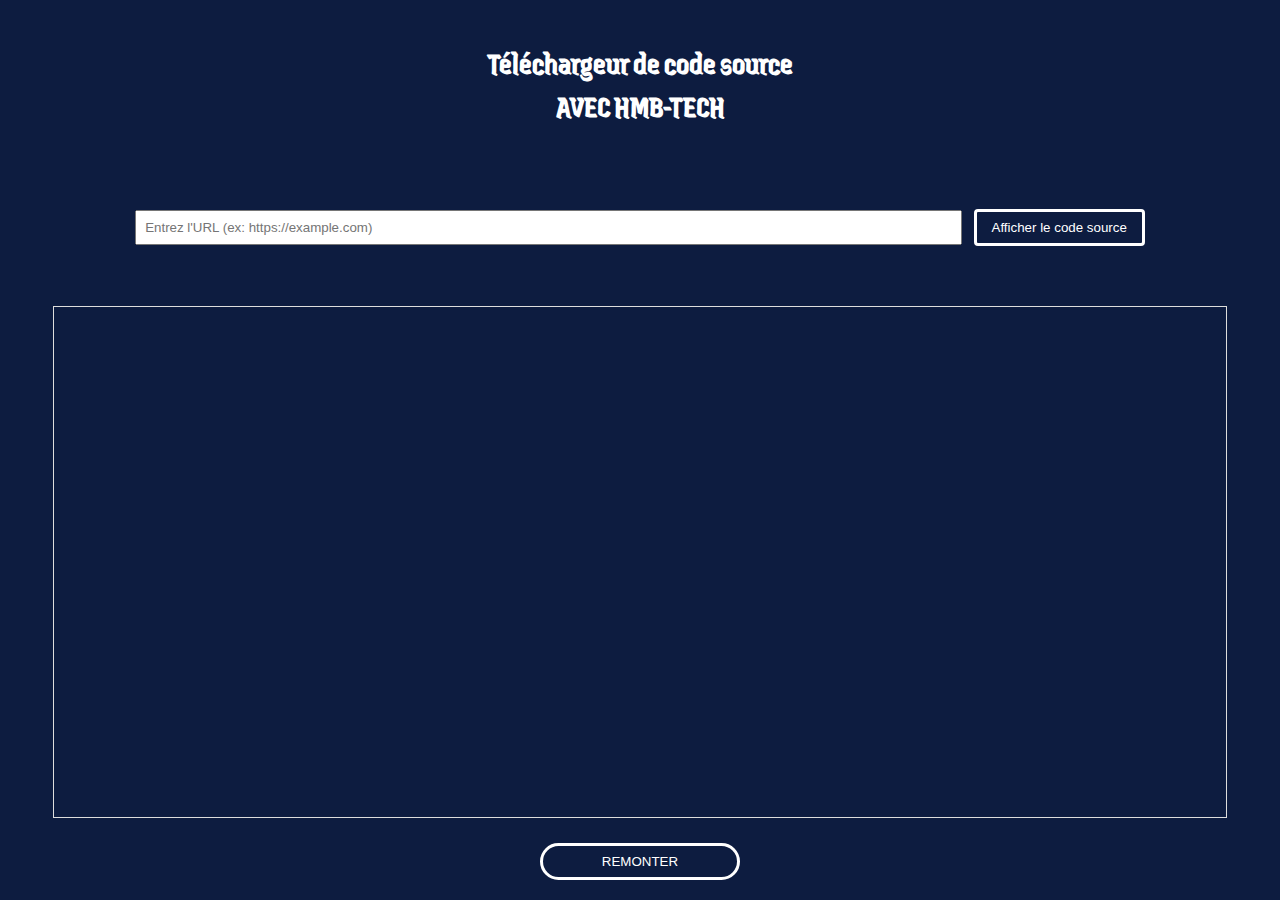
<file: v-s.html>
<!DOCTYPE html>
<html lang="fr">
<head>
    <meta charset="UTF-8">
    <title>Téléchargeur de Code Source</title>
    <style>
        @import url('https://fonts.googleapis.com/css2?family=Jaini:wght@400;700&display=swap');

        body {
            font-family: 'Jaini', sans-serif;
            display: flex;
            flex-direction: column;
            min-height: 100vh;
            margin: 0;
            background-color: #0D1C40;
            color: white;
        }
        .header {
            text-align: center;
            padding: 20px;
            position: sticky;
            top: 0;
            background-color: #0D1C40;
            z-index: 100;
        }
        .container {
            width: 90%;
            margin: 20px auto;
            padding: 20px;
            border-radius: 5px;
            text-align: center;
        }
        input[type="text"] {
            width: 70%;
            padding: 8px;
            margin-right: 10px;
            color: black;
        }
        button {
            padding: 8px 15px;
            background-color: #0D1C40;
            color: white;
            border: 3px solid white;
            border-radius: 4px;
            cursor: pointer;
        }
        button:hover {
            background-color: #1a2f66;
        }
        #result {
            margin-top: 20px;
            white-space: pre-wrap;
            border: 1px solid #ddd;
            padding: 10px;
            background-color: #0D1C40;
            color: white;
            text-align: left;
            width: 90%;
            margin: 20px auto 5px auto;
            flex-grow: 1;
            overflow-y: auto;
        }
        .bottom-buttons {
            display: flex;
            justify-content: center;
            padding: 20px;
            position: sticky; /* Les boutons restent fixes en bas */
            bottom: 0;
            background-color: #0D1C40; /* Fond pour que les boutons restent visibles */
            z-index: 100;
        }
        .bottom-buttons button {
            margin: 0 10px;
            border-radius: 20px;
            border: 3px solid white;
            flex: 1; /* Les boutons ont la même taille */
            max-width: 200px; /* Limite la largeur maximale des boutons */
        }

        /* Styles pour colorer le code HTML */
        #result .tag { color: #569cd6; }
        #result .attribute { color: #9cdcfe; }
        #result .value { color: #ce9178; }
        #result .text { color: #d4d4d4; }
        #result .comment { color: #6a9955; }
        #result .doctype { color: #c678dd; }
    </style>
</head>
<body>
    <div class="header">
        <h1><b>Téléchargeur de code source<br>AVEC HMB-TECH</b></h1>
    </div>
    <div class="container">
        <input type="text" id="url" placeholder="Entrez l'URL (ex: https://example.com)">
        <button onclick="getSource()">Afficher le code source</button>
    </div>
    <div id="result"></div>
    <div class="bottom-buttons">
        <button onclick="scrollToTop()">REMONTER</button>
        <button onclick="downloadSource()" id="downloadBtn" style="display: none;">TÉLÉCHARGER</button>
    </div>
    <script>
        let sourceCode = '';

        async function getSource() {
            const url = document.getElementById('url').value;
            const resultDiv = document.getElementById('result');
            const downloadBtn = document.getElementById('downloadBtn');

            if (!url.startsWith('http')) {
                alert('URL doit commencer par http:// ou https://');
                return;
            }

            try {
                const proxyUrl = 'https://api.allorigins.win/raw?url=';
                const response = await fetch(proxyUrl + encodeURIComponent(url));

                if (!response.ok) throw new Error('Erreur HTTP');

                const text = await response.text();
                sourceCode = text;
                resultDiv.innerHTML = highlightHTML(text);
                downloadBtn.style.display = 'inline-block';
            } catch (error) {
                resultDiv.textContent = 'Erreur : ' + error.message +
                    '\nConseils :\n- Vérifiez l\'URL\n- Activez CORS dans la console (F12 -> onglet Console)\n- Essayez un autre site';
                downloadBtn.style.display = 'none';
            }
        }

        function downloadSource() {
            const blob = new Blob([sourceCode], { type: 'text/plain' });
            const url = window.URL.createObjectURL(blob);
            const a = document.createElement('a');
            a.href = url;
            a.download = `source-code-${new Date().getTime()}.html`;
            a.click();
            window.URL.revokeObjectURL(url);
        }

        function highlightHTML(text) {
            let highlighted = text.replace(/&/g, '&amp;').replace(/</g, '&lt;').replace(/>/g, '&gt;');
            highlighted = highlighted.replace(/(&lt;[^\&]*&gt;)/g, '<span class="tag">$1</span>');
            highlighted = highlighted.replace(/([a-zA-Z\-]+)="([^"]*)"/g, '<span class="attribute">$1</span>=<span class="value">"$2"</span>');
            highlighted = highlighted.replace(/&lt;!--(.*?)--&gt;/gs, '<span class="comment">&lt;!--$1--&gt;</span>');
            highlighted = highlighted.replace(/&lt;!DOCTYPE html&gt;/gi, '<span class="doctype">&lt;!DOCTYPE html&gt;</span>');
            return highlighted;
        }

        function scrollToTop() {
            window.scrollTo({ top: 0, behavior: 'smooth' });
        }
    </script>
</body>
</html>
</file>
